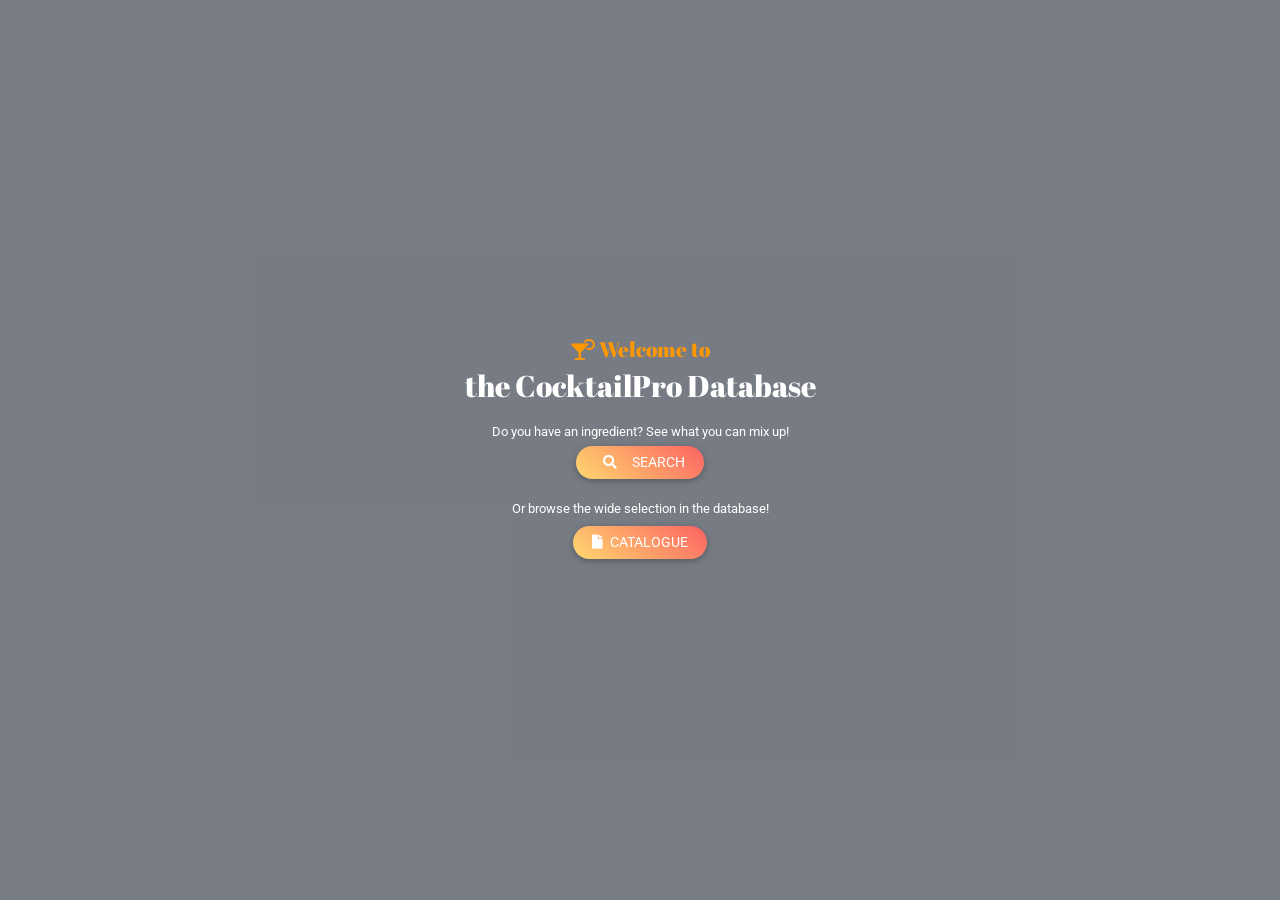
<file: CocktailProApi/index.html>
<!DOCTYPE html>
<html>
<head>
    <meta charset="UTF-8">
    <meta content="width=device-width, initial-scale=1, shrink-to-fit=no" name="viewport">
    <meta content="ie=edge" http-equiv="x-ua-compatible">
    <title>CocktailPro Search Engine</title>
    <link href="assets/images/cocktail.ico" rel="icon">
    <!-- Font Awesome -->
    <link href="https://use.fontawesome.com/releases/v5.8.2/css/all.css" rel="stylesheet">
    <!-- Google Fonts -->
    <link href="https://fonts.googleapis.com/css?family=Abril+Fatface|Roboto:300,700"
          rel="stylesheet">
    <!-- Bootstrap core CSS -->
    <link href="assets/libraries/css/bootstrap.min.css" rel="stylesheet">
    <!-- Material Design Bootstrap -->
    <link href="assets/libraries/css/mdb.min.css" rel="stylesheet">
    <!-- custom styles -->
    <link href="assets/css/style.css" rel="stylesheet" type="text/css"/>
</head>
<body>

<!--Main layout-->
<div class="view background-landing">
    <div class="mask rgba-stylish-strong flex-center">
        <div class="container-fluid ">
            <div class="row mb-3">
                <div class="col-12">
                    <h3 class="text-center orange-text"><i class="fas fa-cocktail"></i> Welcome to
                    </h3>
                    <h1 class="text-white text-center intro">the CocktailPro Database</h1>
                </div>
            </div>

            <div class="row mb-3">
                <div class="col-12 col-lg-6 mx-auto">
                    <p class="text-white text-center">Do you have an ingredient? See what you can
                        mix up!</p>
                </div>

                <div class="col-12 mx-auto">
                    <!--link to Search-->
                    <p class=" text-center">
                        <a class="btn btn-sm peach-gradient " href="search.html"><i
                                class="fas fa-search left"></i>
                            Search</a>
                    </p>
                </div>
            </div>

            <div class="row">
                <div class="col-12 col-lg-6 mx-auto">
                    <p class="my-1 text-white text-center">Or browse the wide selection in the
                        database!</p>
                </div>

                <div class="col-12 mx-auto">
                    <!--Link to Catalogue-->
                    <p class="text-center">
                        <a class="btn btn-sm peach-gradient " href="catalogue.html"><i
                                class="fas fa-file left"></i>
                            Catalogue</a>
                    </p>
                </div>

            </div>
        </div>
    </div>
</div>

<!--Main layout-->

<!-- jQuery -->
<script src="assets/libraries/js/jquery.min.js" type="text/javascript"></script>
<!-- Bootstrap tooltips -->
<script src="assets/libraries/js/popper.min.js" type="text/javascript"></script>
<!-- Bootstrap core JavaScript -->
<script src="assets/libraries/js/bootstrap.min.js" type="text/javascript"></script>
<!-- MDB core JavaScript -->
<script src="assets/libraries/js/mdb.min.js" type="text/javascript"></script>
</body>
</html>
</file>
<file: CocktailProApi/assets/css/style.css>
/*------------GENERAL------------*/
@import url(https://fonts.googleapis.com/css?family=Open+Sans);

@media screen and (min-width: 601px) {
  html {
    font-size: 12px;
  }
}

@media screen and (max-width: 600px) {
  html {
    font-size: 22px;
  }
}

html {
  height: 100%;
  box-sizing: border-box;
}

*,
*:before,
*:after {
  box-sizing: inherit;
}

.fixed-footer-body{
  position: relative;
  margin: 0;
  padding-bottom: 6rem;
  min-height: 100%;
  font-family: "Open Sans", Arial, sans-serif;
}

/*----------NAVBAR---------*/

.navbar {
    background: none;
    border-color: transparent;
    letter-spacing: 0.1em;
}

.navbar .navbar-collapse {
    text-align: right;
    border-top: 0.1em solid transparent;
    overflow-x: hidden;
}

.nav-link {
  border-radius: 30px;
}

.nav-link:hover {
   background: linear-gradient(to right, rgba(211, 115, 25, 0.767) 0%, rgba(218, 98, 18, 0.219) 1%, rgba(235, 18, 18, 0.4) 84%, rgba(219, 3, 3, 0.589) 100%);
   border-radius: 30px;
}

.navbar-brand {
  border-radius: 30px;
}

.navbar-brand:hover {
  background: linear-gradient(to right, rgba(211, 115, 25, 0.767) 0%, rgba(218, 98, 18, 0.219) 1%, rgba(235, 18, 18, 0.4) 84%, rgba(219, 3, 3, 0.589) 100%);
  border-radius: 30px;
}


/*------------LANDING------------*/
.background-landing {
    background-attachment: fixed;
    background-image: url('https://tmbidigitalassetsazure.blob.core.windows.net/rms3-prod/attachments/37/1200x1200/Brandy-Old-Fashioned-Sweet_EXPS_TOHcom22_37101_P2_MD_01_05_11b_v2.jpg');
    background-position: center;
    background-size: cover;
    height: 100vh
}

.fixed-footer-body {
  background-image: 
  url('https://media.timeout.com/images/105486198/image.jpg'), 
  url('https://wwd.com/wp-content/uploads/2018/06/polynesiancocktail.jpeg');
  background-size: cover, cover;
  background-repeat: no-repeat, repeat;
}

.background-landing .btn {
  border-radius: 2em;
  font-size: 14px;
}

body {
 font-family: 'Roboto', sans-serif;
 font-weight: 400;
 font-size: 13px;
}

h1, h2, h3, h4, h5, h6 {
 font-family: 'Abril Fatface', serif;
}

@media only screen and (max-width: 767px) {
  #about-residence {
    /* smaller landing page for mobile device */
    background-image: url(../images/background-25-small-device.png);
  }
}

/*------------SEARCH------------*/

.wrap {
    margin-top: 20em;
}

.search {
  width: 100%;
  position: relative;
  display: flex;
}

.searchTerm {
  width: 100%;
  border: 0.1em solid;
  padding: 1em;
  border-right: none;
  outline: none;
  color: #9DBFAF;
  font-size: 1.6em;
}

.searchTerm:focus{
  color: #00B4CC;
}

.searchButton {
  border: 0.1em solid #00B4CC;
  background: #00B4CC;
  text-align: center;
  color: #fff;
  border-radius: 0 0.3em 0.3em 0;
  cursor: pointer;
  font-size: 1.4em;
}

.fa-search {
  width: 30px;
}

.hidden {
    display: none;
}
/*------------CATALOGUE------------*/

.btn-toolbar{
  text-align: center;
}

.btn-group .btn {
    width: 2em;
    margin-left: 0.5em;
    font-size: 1.3em;
    border: none;
}

#onEntry, #btnZ {
  border-radius: 12px;
}

#btnB, #btnC, #btnD, #btnE, #btnF, #btnG, #btnH, #btnI, #btnJ, #btnK, #btnL, #btnM, #btnN, #btnO, #btnP, #btnQ, #btnR, #btnS, #btnT, #btnU, #btnV, #btnW, #btnX, #btnY {
  border-radius: 10px;
}

/*----------MODAL----------*/

.modal-content {
  background: linear-gradient(to right, rgb(223, 133, 50) 0%, rgb(226, 119, 48) 1%, rgb(250, 85, 85) 84%, rgba(255, 73, 73, 0.945) 100%);
  border: none;
}

.modal-header {
  border-color: black;
}

#hiddenX {
  color: black;
}

.modal-title {
  font-family:'Franklin Gothic Medium', 'Arial Narrow', Arial, sans-serif;
  font-size: 23px;
  font-weight: 800;
  border: none;
}

#modal-cocktail {
  font-size: 18px;
  font-weight: 600;
  border: none;
}

.modal-footer {
  border-color: black;
}

/*------------SEARCH&CATALOGUE------------*/
.image{
    text-align: center;
    font-size: 15px;
}

#results img {
  border: 0.1em solid #ddd; /* Gray border */
  border-radius: 0.2em;  /* Rounded border */
  padding: 0.3em; /* Some padding */
  width: 14em; /* Set a small width */
  height: 16em;

}

#results img:hover {
  box-shadow: 0 0 0.1em 0.1em rgba(0, 140, 186, 0.5);
}

.card-title {
    text-align: center;
    font-family: Arial, Helvetica, sans-serif;
}

#results .card {
    height: 24em;
    width: 20em;
    margin: 1em;
}

.close {
  color: rgb(0, 0, 0);
  float: right;
  font-size: 2em;
  font-weight: bold;
}


/*------------FOOTER------------*/

.footer {
  position: absolute;
  right: 0;
  bottom: 0;
  left: 0;
  padding: 1rem;
  text-align: center;
}
</file>
